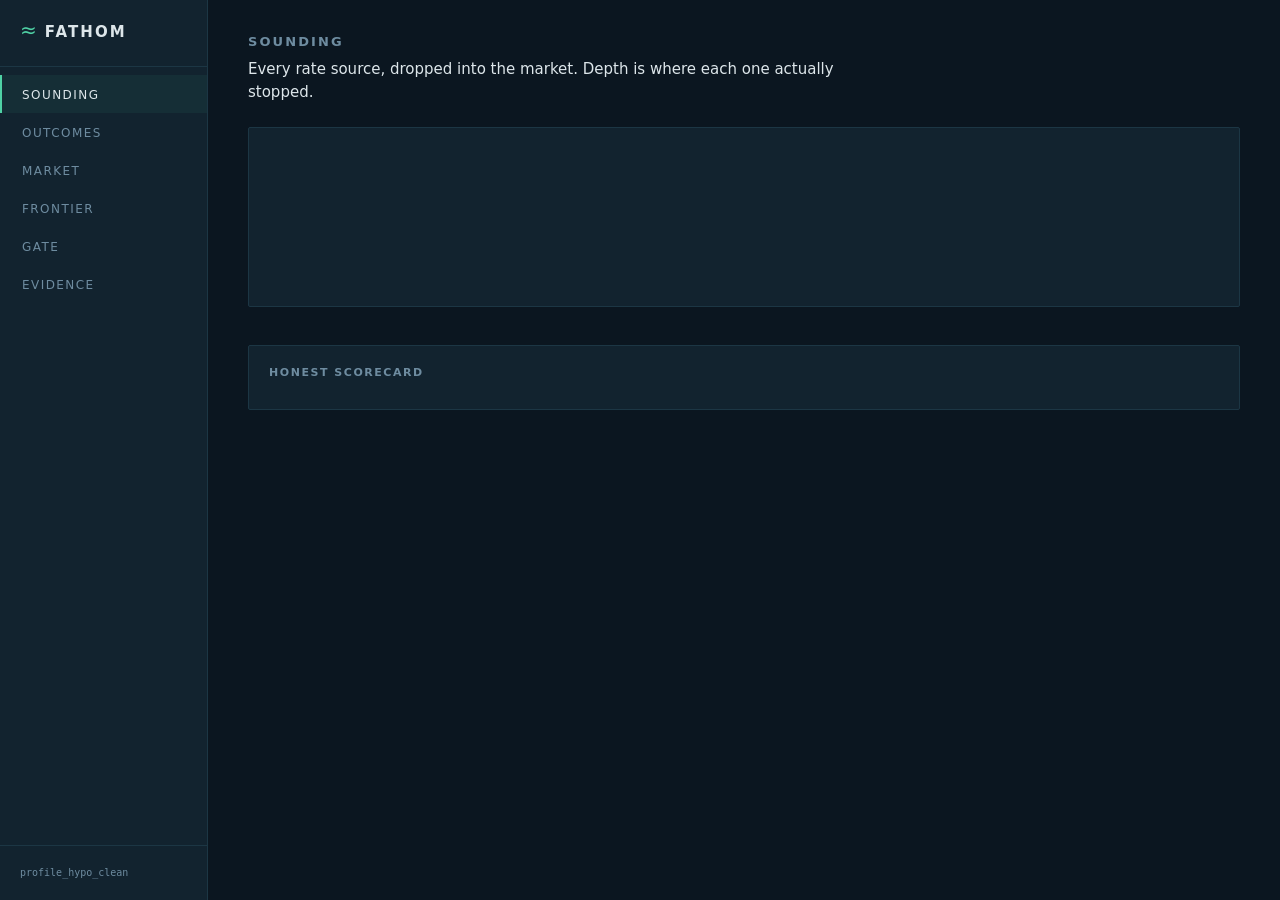
<file: ui/_shell.html>
<!doctype html>
<html lang="en" data-view="sounding">
<head>
<meta charset="utf-8">
<meta name="viewport" content="width=device-width, initial-scale=1">
<title>FATHOM — sounding the Ontario auto market</title>
<link rel="stylesheet" href="styles.css">
</head>
<body>

<div class="app">
  <nav class="rail" aria-label="Views">
    <div class="rail-mark">
      <span class="rail-mark-glyph">≈</span>
      <span class="rail-mark-word">FATHOM</span>
    </div>
    <button class="rail-item" data-goto="sounding" aria-current="page">
      <span class="rail-item-label">Sounding</span>
    </button>
    <button class="rail-item" data-goto="outcomes">
      <span class="rail-item-label">Outcomes</span>
    </button>
    <button class="rail-item" data-goto="market">
      <span class="rail-item-label">Market</span>
    </button>
    <button class="rail-item" data-goto="frontier">
      <span class="rail-item-label">Frontier</span>
    </button>
    <button class="rail-item" data-goto="gate">
      <span class="rail-item-label">Gate</span>
    </button>
    <button class="rail-item" data-goto="evidence">
      <span class="rail-item-label">Evidence</span>
    </button>
    <div class="rail-foot">
      <span class="rail-foot-line" id="rail-generated"></span>
      <span class="rail-foot-line">profile_hypo_clean</span>
    </div>
  </nav>

  <main class="stage">

    <section class="view" id="view-sounding" data-view="sounding">
      <header class="view-head">
        <h1 class="view-title">Sounding</h1>
        <p class="view-sub">Every rate source, dropped into the market. Depth is where each one
          actually stopped.</p>
      </header>

      <div class="sounding-chart-wrap">
        <svg id="sounding-chart" class="sounding-chart" role="img" aria-label="Sounding chart"></svg>
      </div>

      <p class="sounding-prose" id="sounding-prose"></p>

      <div class="metric-row" id="metric-row"></div>

      <div class="panel" id="scorecard-panel">
        <h2 class="panel-title">Honest scorecard</h2>
        <div class="scorecard-grid" id="scorecard-grid"></div>
      </div>
    </section>

    <section class="view" id="view-outcomes" data-view="outcomes" hidden>
      <header class="view-head">
        <h1 class="view-title">Outcomes</h1>
        <p class="view-sub">Coverage differences render above price differences. The lowest
          number is never labelled best.</p>
      </header>
      <div class="outcomes-controls">
        <label class="control">
          <span>Sort</span>
          <select id="outcomes-sort">
            <option value="depth">By depth reached</option>
            <option value="price">By annual cost</option>
            <option value="status">By status</option>
          </select>
        </label>
        <span class="price-sort-note" id="price-sort-note" hidden>Sorted by price — coverage
          differs across these rows. A lower price is not a better result.</span>
      </div>
      <div id="outcomes-computed"></div>
      <div id="outcomes-estimated"></div>
    </section>

    <section class="view" id="view-market" data-view="market" hidden>
      <header class="view-head">
        <h1 class="view-title">Market</h1>
        <p class="view-sub">Brands collapsing into distinct rate sources. Solid edges are
          evidenced; dashed edges are single-signal hypotheses.</p>
      </header>
      <div class="market-controls">
        <span>Lens</span>
        <div class="layer-toggle" id="layer-toggle" role="radiogroup" aria-label="Market lens">
          <button data-layer="brand" aria-pressed="true">Brand</button>
          <button data-layer="distributor" aria-pressed="false">Distributor</button>
          <button data-layer="underwriter" aria-pressed="false">Legal underwriter</button>
          <button data-layer="group" aria-pressed="false">Insurer group</button>
        </div>
      </div>
      <div class="market-graph-wrap">
        <svg id="market-graph" class="market-graph" role="img" aria-label="Market graph"></svg>
      </div>
      <div class="panel" id="market-edge-detail" hidden>
        <h2 class="panel-title" id="market-edge-title"></h2>
        <div id="market-edge-body"></div>
      </div>
      <div class="panel" id="residual-manual-panel" hidden>
        <h2 class="panel-title">Extracted rating data — Facility Association manual — <span class="badge badge-unverified">UNVERIFIED EXTRACTION</span></h2>
        <p id="residual-manual-disclaimer" class="view-sub"></p>
        <div id="residual-manual-body"></div>
      </div>
    </section>

    <section class="view" id="view-frontier" data-view="frontier" hidden>
      <header class="view-head">
        <h1 class="view-title">Frontier</h1>
        <p class="view-sub">Every refusal, inverted into a forward path. Pure inversion of
          evidence already held — no new data.</p>
      </header>
      <div id="frontier-ladder"></div>
      <div class="panel" id="frontier-closed-panel">
        <h2 class="panel-title">Closed regardless</h2>
        <p class="panel-sub">No change the operator can make opens these.</p>
        <div id="frontier-closed"></div>
      </div>
    </section>

    <section class="view" id="view-gate" data-view="gate" hidden>
      <header class="view-head">
        <h1 class="view-title">Gate</h1>
        <p class="view-sub">Every decision the policy engine has made, in sequence.</p>
      </header>
      <div class="gate-controls">
        <button class="verify-btn" id="verify-chain-btn">Verify chain</button>
        <span id="verify-chain-result" class="verify-result"></span>
        <label class="control">
          <span>Filter rule</span>
          <select id="gate-rule-filter"><option value="">All rules</option></select>
        </label>
      </div>
      <div class="gate-log-wrap">
        <table class="gate-log" id="gate-log"></table>
      </div>
      <div class="panel">
        <h2 class="panel-title">Enforcement status</h2>
        <table class="enforcement-table" id="enforcement-table"></table>
      </div>
    </section>

    <section class="view" id="view-evidence" data-view="evidence" hidden>
      <header class="view-head">
        <h1 class="view-title">Evidence</h1>
        <p class="view-sub">Every artifact, content-addressed. Search by CID to verify any
          specific claim.</p>
      </header>
      <div class="evidence-controls">
        <input type="search" id="evidence-search" placeholder="Search CID, route, or source…"
               aria-label="Search evidence">
        <span id="evidence-chain-status" class="verify-result"></span>
      </div>
      <div id="ask-panel" class="panel">
        <h2 class="panel-title">Ask your findings</h2>
        <p class="panel-sub">Answers only from the evidence rows below — never from general
          knowledge. Retrieval runs first; if nothing matches, the model is never called, so
          there is no path to a guessed answer.</p>
        <p class="panel-sub" style="color:var(--sounding)">
          Run from a terminal, not this page — an API key embedded in a static HTML file would be
          readable in the page source of every copy of it. This is a deliberate scope decision,
          not a missing feature; see docs/DECISIONS.md.</p>
        <div class="mono" style="background:var(--shelf);padding:10px 12px;border-radius:var(--radius);font-size:12px">
          make ask Q="Which rate sources stopped at a licence requirement?"
        </div>
      </div>
      <div id="evidence-list"></div>
    </section>

  </main>
</div>

<div class="artifact-modal" id="artifact-modal" hidden>
  <div class="artifact-modal-box" role="dialog" aria-modal="true" aria-label="Evidence artifact">
    <button class="artifact-modal-close" id="artifact-modal-close" aria-label="Close">✕</button>
    <div id="artifact-modal-body"></div>
  </div>
</div>

<script id="fathom-data" type="application/json">/*__FATHOM_DATA__*/</script>
<script src="app.js"></script>
</body>
</html>
</file>
<file: ui/styles.css>
/* FATHOM — instrument readout, not a SaaS dashboard. Tokens per final.md §A0. Do not introduce
   colours outside the set below. */

:root {
  --abyss:      #0B1620;
  --deep:       #12232F;
  --shelf:      #1C3644;
  --sounding:   #6E8CA0;
  --chart:      #DDE6EA;
  --reached:    #4FD1A5;
  --obstructed: #E8A33D;
  --refused:    #D9614C;
  --unknown:    #7C6BAD;

  --radius: 2px;
  --rail-w: 208px;

  --font-display: "Oswald", "Barlow Condensed", "Arial Narrow", system-ui, sans-serif;
  --font-body: "Inter", "Segoe UI", system-ui, -apple-system, sans-serif;
  --font-mono: "IBM Plex Mono", "SFMono-Regular", ui-monospace, Menlo, Consolas, monospace;
}

* { box-sizing: border-box; }

/* Must beat any later same-specificity rule (e.g. `.artifact-modal{display:flex}`) — an
   author class rule otherwise wins the cascade over the UA default `[hidden]{display:none}`,
   which silently leaves a "hidden" element visible. */
[hidden] { display: none !important; }

html, body {
  margin: 0;
  padding: 0;
  background: var(--abyss);
  color: var(--chart);
  font-family: var(--font-body);
  font-size: 14px;
  line-height: 1.55;
  -webkit-font-smoothing: antialiased;
}

::selection { background: var(--shelf); color: var(--chart); }

a { color: var(--reached); }

:focus-visible {
  outline: 2px solid var(--reached);
  outline-offset: 2px;
  border-radius: var(--radius);
}

button, select, input {
  font-family: inherit;
  font-size: inherit;
  color: inherit;
}

/* -------------------------------------------------------------------------------------- */
/* Layout                                                                                  */
/* -------------------------------------------------------------------------------------- */

.app {
  display: grid;
  grid-template-columns: var(--rail-w) 1fr;
  min-height: 100vh;
}

.rail {
  background: var(--deep);
  border-right: 1px solid var(--shelf);
  display: flex;
  flex-direction: column;
  padding: 20px 0;
  position: sticky;
  top: 0;
  height: 100vh;
}

.rail-mark {
  display: flex;
  align-items: baseline;
  gap: 8px;
  padding: 0 20px 22px;
  border-bottom: 1px solid var(--shelf);
  margin-bottom: 8px;
}
.rail-mark-glyph { font-size: 20px; color: var(--reached); line-height: 1; }
.rail-mark-word {
  font-family: var(--font-display);
  font-weight: 600;
  font-size: 15px;
  letter-spacing: 0.14em;
  text-transform: uppercase;
}

.rail-item {
  display: block;
  width: 100%;
  text-align: left;
  background: none;
  border: none;
  border-left: 2px solid transparent;
  padding: 11px 20px;
  cursor: pointer;
  color: var(--sounding);
}
.rail-item:hover { color: var(--chart); background: rgba(255,255,255,0.02); }
.rail-item[aria-current="page"] {
  color: var(--chart);
  border-left-color: var(--reached);
  background: rgba(79,209,165,0.06);
}
.rail-item-label {
  font-family: var(--font-display);
  font-weight: 500;
  font-size: 12px;
  letter-spacing: 0.12em;
  text-transform: uppercase;
}

.rail-foot {
  margin-top: auto;
  padding: 16px 20px 0;
  border-top: 1px solid var(--shelf);
  display: flex;
  flex-direction: column;
  gap: 3px;
}
.rail-foot-line {
  font-family: var(--font-mono);
  font-size: 10px;
  color: var(--sounding);
}

.stage {
  padding: 32px 40px 80px;
  max-width: 1280px;
  min-width: 0;
}

.view-head { margin-bottom: 22px; }
.view-title {
  font-family: var(--font-display);
  font-weight: 600;
  font-size: 13px;
  letter-spacing: 0.16em;
  text-transform: uppercase;
  color: var(--sounding);
  margin: 0 0 6px;
}
.view-sub {
  margin: 0;
  color: var(--chart);
  font-size: 15px;
  max-width: 62ch;
}

.panel {
  background: var(--deep);
  border: 1px solid var(--shelf);
  border-radius: var(--radius);
  padding: 18px 20px;
  margin-top: 20px;
}
.panel-title {
  font-family: var(--font-display);
  font-weight: 600;
  font-size: 11px;
  letter-spacing: 0.14em;
  text-transform: uppercase;
  color: var(--sounding);
  margin: 0 0 10px;
}
.panel-sub {
  margin: -4px 0 12px;
  color: var(--sounding);
  font-size: 13px;
}

.mono { font-family: var(--font-mono); }

/* -------------------------------------------------------------------------------------- */
/* Sounding chart                                                                          */
/* -------------------------------------------------------------------------------------- */

.sounding-chart-wrap {
  background: var(--deep);
  border: 1px solid var(--shelf);
  border-radius: var(--radius);
  padding: 20px 8px 8px;
  overflow-x: auto;
}
.sounding-chart { display: block; min-width: 100%; }

.sounding-line { stroke: var(--sounding); stroke-width: 2; fill: none; cursor: pointer; }
.sounding-line.reached { stroke: var(--reached); }
.sounding-line.obstructed { stroke: var(--obstructed); }
.sounding-line.refused { stroke: var(--refused); }
.sounding-line.unknown { stroke: var(--unknown); }
.sounding-line:hover { stroke-width: 3; }

.sounding-marker { r: 4; stroke: var(--abyss); stroke-width: 1.5; }
.sounding-marker.reached { fill: var(--reached); }
.sounding-marker.obstructed { fill: var(--obstructed); }
.sounding-marker.refused { fill: var(--refused); }
.sounding-marker.unknown { fill: var(--unknown); }

.sounding-surface { stroke: var(--shelf); stroke-width: 1; }
.sounding-gridline { stroke: var(--shelf); stroke-width: 1; stroke-dasharray: 2 3; opacity: 0.6; }
.sounding-stage-label { fill: var(--sounding); font-family: var(--font-mono); font-size: 9px; }
.sounding-route-label {
  fill: var(--sounding);
  font-family: var(--font-mono);
  font-size: 8px;
}

.sounding-tooltip {
  position: fixed;
  pointer-events: none;
  background: var(--shelf);
  border: 1px solid var(--sounding);
  border-radius: var(--radius);
  padding: 8px 10px;
  font-size: 12px;
  max-width: 280px;
  z-index: 50;
  display: none;
}
.sounding-tooltip .tt-title { font-weight: 600; margin-bottom: 3px; }
.sounding-tooltip .tt-meta { color: var(--sounding); font-family: var(--font-mono); font-size: 10px; }

.sounding-prose {
  margin: 18px 0 4px;
  font-size: 16px;
  max-width: 72ch;
}

.metric-row {
  display: grid;
  grid-template-columns: repeat(5, 1fr);
  gap: 12px;
  margin: 18px 0;
}
.metric-tile {
  background: var(--deep);
  border: 1px solid var(--shelf);
  border-radius: var(--radius);
  padding: 12px 14px;
}
.metric-tile-label {
  font-family: var(--font-display);
  font-size: 10px;
  letter-spacing: 0.1em;
  text-transform: uppercase;
  color: var(--sounding);
  margin-bottom: 6px;
}
.metric-tile-value {
  font-family: var(--font-mono);
  font-size: 20px;
  font-weight: 500;
}
.metric-tile-value.unknown-metric { color: var(--unknown); }

.scorecard-grid {
  display: grid;
  grid-template-columns: repeat(auto-fill, minmax(180px, 1fr));
  gap: 10px;
}
.scorecard-item {
  border-left: 2px solid var(--shelf);
  padding: 4px 10px;
}
.scorecard-item.flag { border-left-color: var(--reached); }
.scorecard-item-label { color: var(--sounding); font-size: 11px; }
.scorecard-item-value { font-family: var(--font-mono); font-size: 15px; }

/* -------------------------------------------------------------------------------------- */
/* Outcomes                                                                                */
/* -------------------------------------------------------------------------------------- */

.outcomes-controls {
  display: flex;
  align-items: center;
  gap: 14px;
  margin-bottom: 14px;
}
.control { display: flex; align-items: center; gap: 8px; font-size: 12px; color: var(--sounding); }
.control select {
  background: var(--deep);
  border: 1px solid var(--shelf);
  color: var(--chart);
  border-radius: var(--radius);
  padding: 5px 8px;
}
.price-sort-note {
  font-size: 12px;
  color: var(--obstructed);
  border-left: 2px solid var(--obstructed);
  padding-left: 8px;
}

.outcomes-band-title {
  font-family: var(--font-display);
  font-size: 11px;
  letter-spacing: 0.12em;
  text-transform: uppercase;
  color: var(--sounding);
  margin: 22px 0 10px;
  padding-top: 16px;
  border-top: 1px solid var(--shelf);
}
.outcomes-band-title:first-child { border-top: none; padding-top: 0; margin-top: 0; }

.outcome-row {
  background: var(--deep);
  border: 1px solid var(--shelf);
  border-radius: var(--radius);
  margin-bottom: 8px;
  overflow: hidden;
}
.outcome-summary {
  display: grid;
  grid-template-columns: 1.4fr 1fr 0.8fr 0.9fr 0.9fr 0.9fr 0.8fr;
  gap: 12px;
  align-items: center;
  padding: 12px 16px;
  cursor: pointer;
}
.outcome-summary:hover { background: rgba(255,255,255,0.02); }
.oc-cell-label { font-size: 10px; color: var(--sounding); text-transform: uppercase; letter-spacing: 0.06em; }
.oc-brand { font-weight: 600; }
.oc-underwriter { color: var(--sounding); font-size: 12px; }

.badge {
  display: inline-block;
  font-family: var(--font-mono);
  font-size: 10px;
  font-weight: 600;
  letter-spacing: 0.04em;
  padding: 2px 6px;
  border-radius: var(--radius);
  text-transform: uppercase;
}
.badge-sandbox { background: rgba(124,107,173,0.18); color: var(--unknown); border: 1px solid var(--unknown); }
.badge-computed { background: rgba(79,209,165,0.14); color: var(--reached); border: 1px solid var(--reached); }
.badge-unverified { background: rgba(232,163,61,0.14); color: var(--obstructed); border: 1px solid var(--obstructed); }

.residual-table { width: 100%; border-collapse: collapse; font-family: var(--font-mono); font-size: 12px; margin: 8px 0; }
.residual-table th, .residual-table td { text-align: left; padding: 4px 8px; border-bottom: 1px solid rgba(255,255,255,0.08); }
.residual-table th { color: var(--sounding); text-transform: uppercase; font-size: 10px; letter-spacing: 0.04em; }
.not-extracted-list { font-size: 12px; color: var(--sounding); padding-left: 18px; }
.not-extracted-list li { margin-bottom: 4px; }

.verdict-pill {
  font-family: var(--font-mono);
  font-size: 11px;
  font-weight: 600;
  padding: 2px 8px;
  border-radius: var(--radius);
}
.verdict-PASS { color: var(--reached); border: 1px solid var(--reached); }
.verdict-CAUTION { color: var(--obstructed); border: 1px solid var(--obstructed); }
.verdict-FAIL { color: var(--refused); border: 1px solid var(--refused); }

.status-word { font-size: 12px; }
.reason-plain { font-size: 12px; color: var(--chart); }
.reason-code { font-family: var(--font-mono); font-size: 10px; color: var(--sounding); }

.outcome-detail { border-top: 1px solid var(--shelf); padding: 14px 16px 16px; display: none; }
.outcome-detail.open { display: block; }

.variance-list { margin: 0 0 12px; padding-left: 18px; color: var(--obstructed); font-size: 13px; }
.variance-list.match { color: var(--reached); list-style: none; padding-left: 0; }

.price-line { font-family: var(--font-mono); font-size: 18px; margin: 0 0 12px; }

.ab-grid {
  display: grid;
  grid-template-columns: repeat(auto-fill, minmax(210px, 1fr));
  gap: 6px;
  margin: 10px 0;
}
.ab-item {
  font-size: 12px;
  padding: 5px 8px;
  border-left: 2px solid var(--shelf);
  background: rgba(255,255,255,0.015);
}
.ab-item .ab-state { font-family: var(--font-mono); font-size: 10px; text-transform: uppercase; }
.ab-state-included { color: var(--reached); }
.ab-state-excluded { color: var(--sounding); }
.ab-state-unavailable { color: var(--refused); }
.ab-state-unknown { color: var(--unknown); }

.evidence-link {
  font-family: var(--font-mono);
  font-size: 11px;
  color: var(--reached);
  cursor: pointer;
  background: none;
  border: none;
  padding: 0;
  text-decoration: underline;
}

/* -------------------------------------------------------------------------------------- */
/* Market                                                                                  */
/* -------------------------------------------------------------------------------------- */

.market-controls { display: flex; align-items: center; gap: 12px; margin-bottom: 14px; font-size: 12px; color: var(--sounding); }
.layer-toggle { display: flex; border: 1px solid var(--shelf); border-radius: var(--radius); overflow: hidden; }
.layer-toggle button {
  background: var(--deep);
  border: none;
  border-right: 1px solid var(--shelf);
  color: var(--sounding);
  padding: 6px 12px;
  cursor: pointer;
  font-size: 12px;
}
.layer-toggle button:last-child { border-right: none; }
.layer-toggle button[aria-pressed="true"] { background: var(--shelf); color: var(--chart); }

.market-graph-wrap {
  background: var(--deep);
  border: 1px solid var(--shelf);
  border-radius: var(--radius);
  padding: 12px;
  overflow-x: auto;
}
.market-graph { display: block; min-width: 100%; }

.mg-edge { stroke: var(--sounding); stroke-width: 1.4; fill: none; }
.mg-edge.dashed { stroke-dasharray: 4 3; opacity: 0.7; }
.mg-edge.highlight { stroke: var(--reached); stroke-width: 2.2; }
.mg-node circle { fill: var(--shelf); stroke: var(--sounding); stroke-width: 1; cursor: pointer; }
.mg-node.highlight circle { stroke: var(--reached); stroke-width: 2; }
.mg-node.underwriter circle { fill: var(--deep); stroke: var(--chart); }
.mg-node text { fill: var(--chart); font-size: 10px; font-family: var(--font-body); }
.mg-node .mg-sub { fill: var(--sounding); font-size: 9px; font-family: var(--font-mono); }

/* -------------------------------------------------------------------------------------- */
/* Frontier                                                                                */
/* -------------------------------------------------------------------------------------- */

.frontier-rung {
  background: var(--deep);
  border: 1px solid var(--shelf);
  border-radius: var(--radius);
  margin-bottom: 10px;
  cursor: pointer;
}
.frontier-rung-head {
  display: flex;
  align-items: center;
  gap: 16px;
  padding: 14px 16px;
}
.frontier-rung-count {
  font-family: var(--font-mono);
  font-size: 26px;
  color: var(--reached);
  min-width: 64px;
}
.frontier-rung-label { font-size: 15px; }
.frontier-rung-body {
  display: none;
  border-top: 1px solid var(--shelf);
  padding: 10px 16px 14px;
}
.frontier-rung-body.open { display: block; }
.frontier-record-row {
  font-size: 12px;
  padding: 5px 0;
  border-bottom: 1px solid rgba(255,255,255,0.03);
  display: flex;
  gap: 10px;
}

/* -------------------------------------------------------------------------------------- */
/* Gate                                                                                    */
/* -------------------------------------------------------------------------------------- */

.gate-controls { display: flex; align-items: center; gap: 16px; margin-bottom: 14px; }
.verify-btn {
  background: var(--reached);
  color: var(--abyss);
  border: none;
  border-radius: var(--radius);
  padding: 9px 16px;
  font-weight: 600;
  font-size: 12px;
  letter-spacing: 0.04em;
  text-transform: uppercase;
  cursor: pointer;
  font-family: var(--font-display);
}
.verify-btn:active { transform: translateY(1px); }
.verify-result { font-family: var(--font-mono); font-size: 12px; }
.verify-result.ok { color: var(--reached); }
.verify-result.broken { color: var(--refused); }

.gate-log-wrap {
  background: var(--deep);
  border: 1px solid var(--shelf);
  border-radius: var(--radius);
  max-height: 520px;
  overflow-y: auto;
}
table { width: 100%; border-collapse: collapse; }
.gate-log th, .gate-log td, .enforcement-table th, .enforcement-table td {
  text-align: left;
  padding: 7px 12px;
  border-bottom: 1px solid var(--shelf);
  font-size: 12px;
}
.gate-log th, .enforcement-table th {
  position: sticky;
  top: 0;
  background: var(--deep);
  color: var(--sounding);
  font-family: var(--font-display);
  font-size: 10px;
  letter-spacing: 0.08em;
  text-transform: uppercase;
  font-weight: 500;
}
.gate-log td.idx, .gate-log td.rule { font-family: var(--font-mono); }
.verdict-tag { font-family: var(--font-mono); font-weight: 600; font-size: 11px; }
.verdict-tag.ALLOW { color: var(--sounding); }
.verdict-tag.DENY { color: var(--refused); }
.verdict-tag.ESCALATE { color: var(--obstructed); }

.status-tag { font-family: var(--font-mono); font-size: 11px; font-weight: 600; }
.status-tag.LIVE { color: var(--reached); }
.status-tag.PARTIAL { color: var(--obstructed); }
.status-tag.NOT-BUILT, .status-tag.DOCUMENTED-ONLY { color: var(--refused); }

/* -------------------------------------------------------------------------------------- */
/* Evidence                                                                                */
/* -------------------------------------------------------------------------------------- */

.evidence-controls { display: flex; align-items: center; gap: 14px; margin-bottom: 14px; }
#evidence-search {
  flex: 1;
  max-width: 420px;
  background: var(--deep);
  border: 1px solid var(--shelf);
  color: var(--chart);
  border-radius: var(--radius);
  padding: 9px 12px;
  font-family: var(--font-mono);
  font-size: 12px;
}

.evidence-row {
  display: grid;
  grid-template-columns: 1fr auto auto auto;
  gap: 14px;
  align-items: center;
  background: var(--deep);
  border: 1px solid var(--shelf);
  border-radius: var(--radius);
  padding: 10px 14px;
  margin-bottom: 6px;
  cursor: pointer;
}
.evidence-row:hover { background: rgba(255,255,255,0.02); }
.ev-cid { font-family: var(--font-mono); font-size: 11px; color: var(--reached); }
.ev-meta { font-size: 11px; color: var(--sounding); }

.artifact-modal {
  position: fixed; inset: 0;
  background: rgba(0,0,0,0.6);
  display: flex; align-items: center; justify-content: center;
  z-index: 100;
}
.artifact-modal-box {
  background: var(--deep);
  border: 1px solid var(--shelf);
  border-radius: var(--radius);
  max-width: 720px;
  width: 90vw;
  max-height: 80vh;
  overflow-y: auto;
  padding: 24px;
  position: relative;
}
.artifact-modal-close {
  position: absolute; top: 12px; right: 12px;
  background: none; border: none; color: var(--sounding);
  font-size: 16px; cursor: pointer;
}
.artifact-modal-body pre {
  white-space: pre-wrap;
  font-family: var(--font-mono);
  font-size: 12px;
  color: var(--chart);
}

.ask-row { display: flex; gap: 8px; }
#ask-input {
  flex: 1;
  background: var(--shelf);
  border: 1px solid var(--sounding);
  color: var(--chart);
  border-radius: var(--radius);
  padding: 9px 12px;
}
#ask-btn {
  background: var(--reached);
  color: var(--abyss);
  border: none;
  border-radius: var(--radius);
  padding: 9px 16px;
  font-weight: 600;
  cursor: pointer;
}
#ask-answer { margin-top: 12px; font-size: 13px; }
#ask-answer .ask-citation { font-family: var(--font-mono); font-size: 11px; color: var(--reached); }

/* -------------------------------------------------------------------------------------- */
/* Motion                                                                                  */
/* -------------------------------------------------------------------------------------- */

@media (prefers-reduced-motion: reduce) {
  .sounding-line, .sounding-marker { transition: none !important; animation: none !important; }
}

/* -------------------------------------------------------------------------------------- */
/* Responsive                                                                              */
/* -------------------------------------------------------------------------------------- */

@media (max-width: 860px) {
  .app { grid-template-columns: 1fr; }
  .rail {
    position: static;
    height: auto;
    flex-direction: row;
    overflow-x: auto;
    padding: 10px 0;
  }
  .rail-mark { border-bottom: none; border-right: 1px solid var(--shelf); padding: 0 14px; margin-bottom: 0; }
  .rail-item { border-left: none; border-bottom: 2px solid transparent; white-space: nowrap; }
  .rail-item[aria-current="page"] { border-left-color: transparent; border-bottom-color: var(--reached); }
  .rail-foot { display: none; }
  .stage { padding: 20px 16px 60px; }
  .metric-row { grid-template-columns: repeat(2, 1fr); }
  .outcome-summary { grid-template-columns: 1fr; gap: 4px; }
}
</file>
